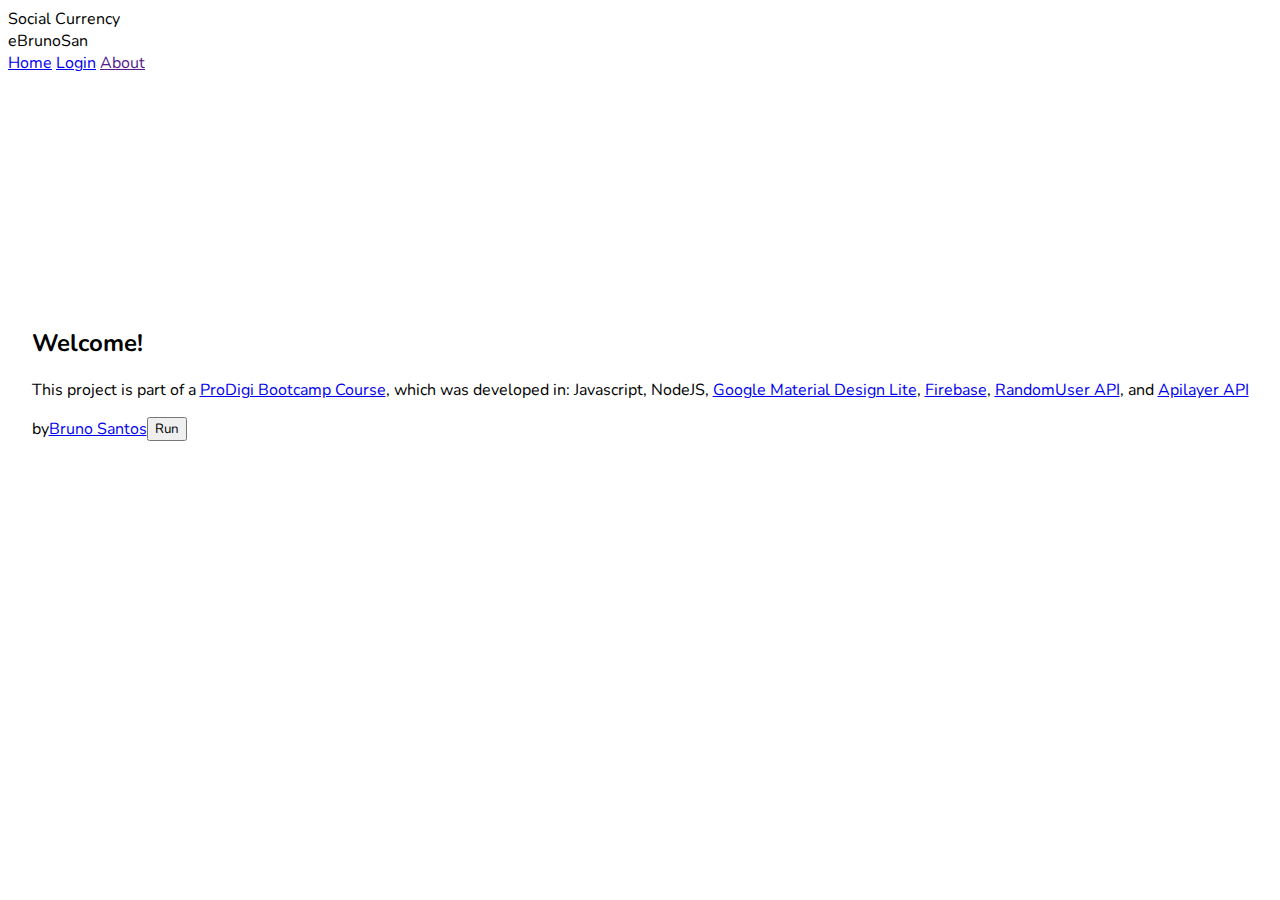
<file: index.html>
<!DOCTYPE html>
<html>
    <head>
        <title>Bruno Santos [eBrunoSan]</title>
        <meta charset="utf-8">
        <meta name="viewport" content="width=device-width, initial-scale=1.0">

        <!-- Material Design includes        -->
        <link href="https://code.getmdl.io/1.3.0/material.indigo-red.min.css" rel="stylesheet" />
        
        <!-- Google fonts -->
        <link href="https://fonts.googleapis.com/icon?family=Material+Icons" rel="stylesheet" />
        <link href="https://fonts.googleapis.com/css?family=Nunito:400,600,700" rel="stylesheet" />
        
        <!-- Main CSS -->
        <link href="css/index.css" rel="stylesheet" />
    </head>

    <!-- BODY -->
    <body>
        
        <!-- Login Dialog box       -->
        
        <dialog id="login-dialog" class="mdl-dialog">
            <h4 class="mdl-dialog__title">Social Currency</h4>
            <div class="mdl-dialog__content">
                <p>Ipsum lorem ...</p>
            </div>
            <div class="mdl-dialog__actions">
                <button id="btn-login" class="mdl-button mdl-js-button mdl-button--raised mdl-js-ripple-effect mdl-button--colored">Ok</button>
            </div>
        </dialog>
        
        
        <!-- Always shows a header, even in smaller screens. -->
        <div class = "mdl-layout mdl-js-layout mdl-layout--fixed-header">
          
          <header class = "mdl-layout__header">
            <div class = "mdl-layout__header-row">
               <!-- Title -->
               <span class="mdl-layout__title">Social Currency</span>
                
               <!-- Add spacer, to align navigation to the right -->
               <div class = "mdl-layout-spacer"></div>
            </div>
          </header>
         
          <div class = "mdl-layout__drawer">
            <span class = "mdl-layout-title">eBrunoSan</span>
            <nav class = "mdl-navigation">
               <a class = "mdl-navigation__link" href = "index.html">Home</a>
               <a class = "mdl-navigation__link" href = "login.html">Login</a>
               <a class = "mdl-navigation__link" href = "">About</a>
            </nav>
          </div>
      
          <main class = "mdl-layout__content  mdl-color--grey-300">
            <div id="mycard">

              <div class="mdl-card mdl-shadow--6dp">
                <div class="mdl-card__title">
                  <h2 class="mdl-card__title-text">Welcome!</h2>
                </div>

                <div class="mdl-card__supporting-text">
                  <p>This project is part of a <a href='http://www.prodigidevelopment.com/'>ProDigi Bootcamp Course</a>, 
                      which was developed in: Javascript, NodeJS, <a href='https://getmdl.io/'>Google Material Design Lite</a>,
                      <a href='https://firebase.google.com/'>Firebase</a>, 
                      <a href='https://randomuser.me/documentation'>RandomUser API</a>, and 
                      <a href='https://apilayer.com/'>Apilayer API</a>
                      
                  <div class="mdl-card__actions mdl-card--border">
                      by <a href='http://en.gravatar.com/ebrunosan'>Bruno Santos</a>
                      <div class="mdl-layout-spacer"></div>
                      
                      <button id="btn-run" class="mdl-button mdl-js-button mdl-button--raised mdl-button--colored mdl-js-ripple-effect">
                        Run
                      </button>
                  </div>
                  <!-- MDL-card actions -->

                </div>
                <!-- MDL-card supporting text -->

              </div>
              <!-- MDL card-->

            </div>    
            <!-- -->

          </main>
          
      </div> <!-- MDL layout -->
        
      <!-- Page scripts -->
      <script src="https://code.jquery.com/jquery-3.3.1.min.js"
          integrity="sha256-FgpCb/KJQlLNfOu91ta32o/NMZxltwRo8QtmkMRdAu8="
          crossorigin="anonymous"></script>

      <!-- MDL -->
      <script defer src="https://code.getmdl.io/1.3.0/material.min.js"></script>
        
      <!-- Custom scripts -->
      <script defer src="js/index.js"></script>

    </body>
</html>
</file>
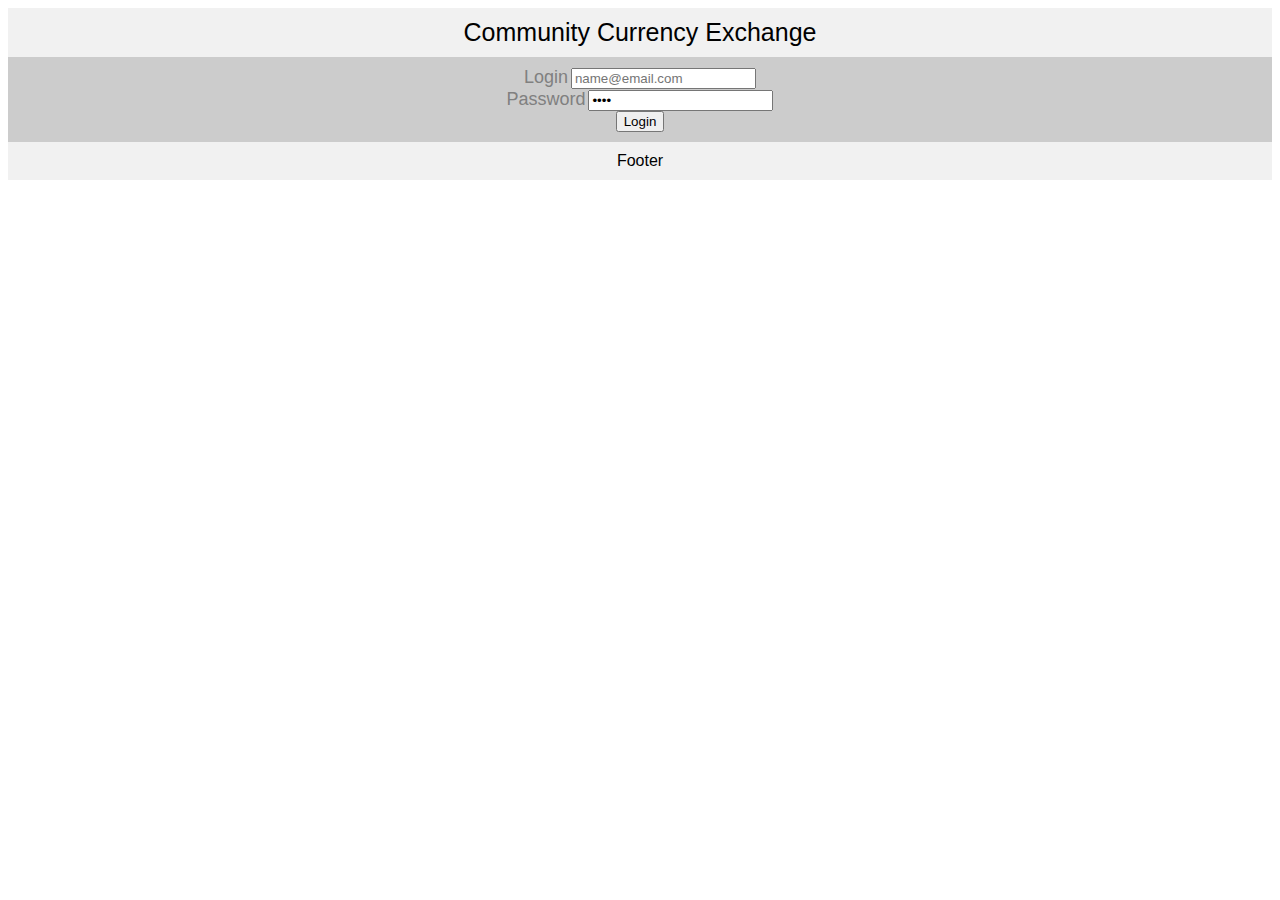
<file: _1_index.html>
<!DOCTYPE html>
<html lang="en">
<head>
	<title>Bruno Santos | Home</title>
	<meta charset="utf-8">
	<meta name="viewport" content="width=device-width, initial-scale=1">
	<link rel="stylesheet" type="text/css" href="assets/style.css">
</head>
<body>
<header>
	Community Currency Exchange
</header>

<main>
	<form action="_2_currency.html" method="">
		<label class="title">Login</label>
		<input type="text" id="login_user" name="login_user" placeholder="name@email.com"</input>
		<br/>
		<label class="title">Password</label>
		<input type="password" id="pwd_user" name="pwd_user" value="****"<input>
		<br/>
		<input type="submit" value="Login">
	<form>
</main>

<footer>
	Footer
<!--	<a href="https://www.linkedin.com/in/ebrunosan/"><i class="fa fa-linkedin"></i></a>  
	<a href="http://twitter.com/ebrunosan"><i class="fa fa-twitter"></i></a>  
	<a href="https://ebrunosan.wordpress.com/"><i class="fa fa-wordpress"></i></a> 
	<a href="https://github.com/ebrunosan"><i class="fa fa-github"></i></a> 
	<a href="https://stackoverflow.com/users/9797034/bruno-santos"><i class="fa fa-stack-overflow"></i></a> 
	<a href="https://codepen.io/ebrunosan/#"><i class="fa fa-codepen"></i></a> -->
</footer>

</body>
</html>
</file>
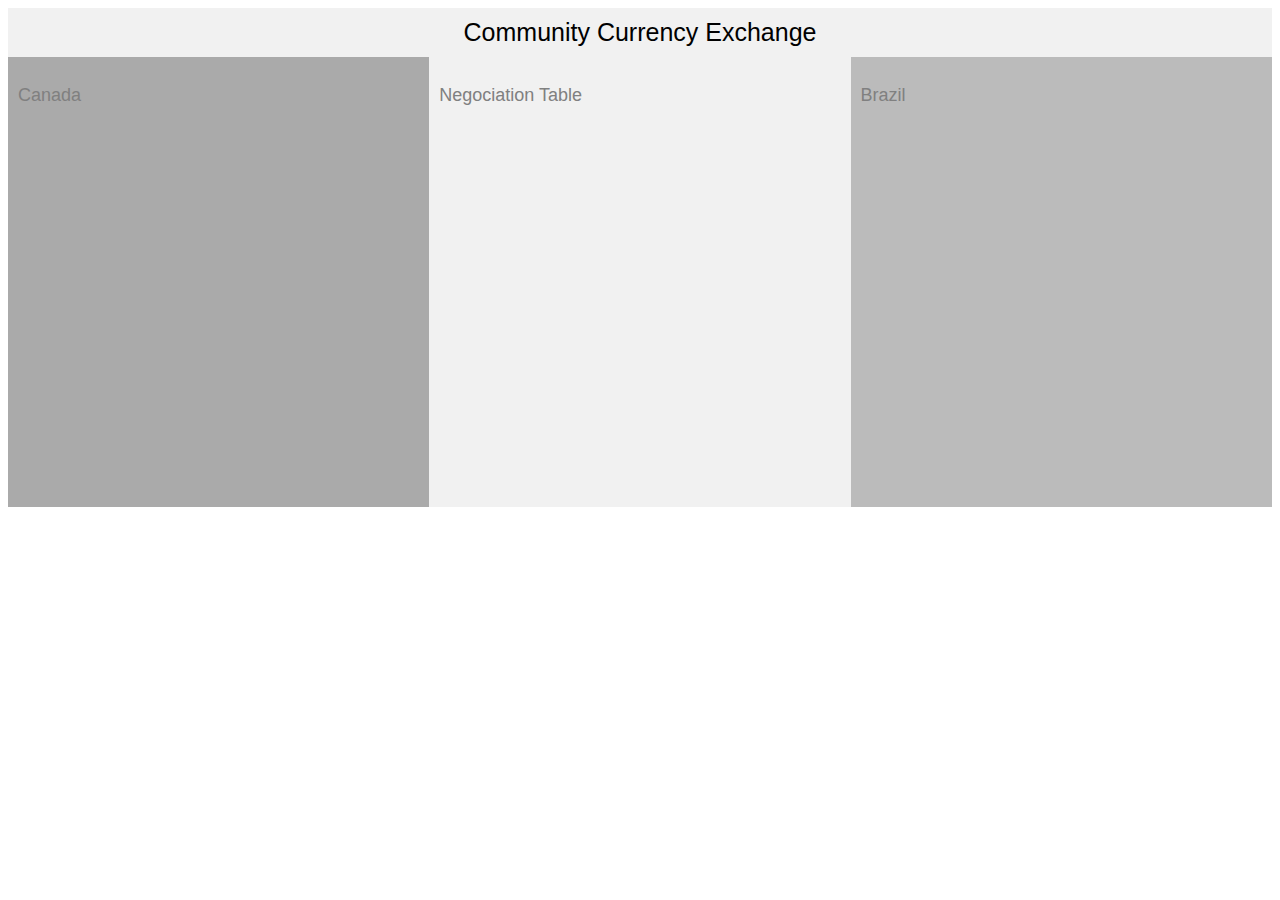
<file: list-users.html>
<!DOCTYPE html>
<html lang="en">
<head>
	<title>Bruno Santos | Home</title>
	<meta charset="utf-8">
	<meta name="viewport" content="width=device-width, initial-scale=1">
	<link rel="stylesheet" type="text/css" href="css/list-users.css">
</head>
<body>
	<header>
		Community Currency Exchange
	</header>

	<section id="left-sec"> 
		<p class="title">Canada</p>
		<!-- HERE it will be add users NODES -->
		<!-- HERE it will be add users NODES -->
	</section>

	<section id="center-sec"> 
		<p class="title">Negociation Table</p>
	</section> 

	<section id="right-sec"> 
		<p class="title">Brazil</p>
		<!-- HERE it will be add users NODES -->
		<!-- HERE it will be add users NODES -->
	</section> 

	<script src="js/list-users.js"></script>
</body>
</html>
</file>
<file: css/index.css>
* {
    box-sizing: border-box;
    font-family: 'Nunito', sans-serif;
}

#mycard {
  height: 600px;
  width:100%;
  display:flex;
  flex-direction: row;
  justify-content: center;
  align-items: center;
}

.mdl-card__actions {
	display: flex;
	box-sizing:border-box;
	align-items: center;
}
</file>
<file: assets/style.css>
/* --- Whole document --- */
* { box-sizing: border-box; }
body { font-family: Arial, Helvetica, sans-serif; }

/* --- header --- */
header {
    background-color: #f1f1f1;
    padding: 10px;
    text-align: center;
    font-size: 25px;
}

/* --- header --- */
main {
    background-color: #ccc;
    padding: 10px;
    text-align: center;
    font-size: 10px;
}

/* --- sections --- */
section {
    float: left;
    width: 33.33%;
    padding: 10px;
    height: 450px; /* Should be removed. Only for demonstration */
}

#left-sec { background-color:#aaa;}
#center-sec { background-color:#f1f1f1;}
#right-sec { background-color:#bbb;}

.title {
  color: grey;
  font-size: 18px;
}

/* --- footer --- */
footer {
	clear: both;
    background-color: #f1f1f1;
    padding: 10px;
    text-align: center;
	margin: 0;
}

/* --- User's chips --- */
.chip {
    height: 72px;
    font-size: 16px;
    line-height: 72px;
    border-radius: 36px;
    background-color: #ccc;
	margin-top: 4px;
    text-align: center;
}

.chip img {
    float: left;
    border-radius: 50%;
}

#left-sec img { float: right;}
#right-sec img { float: left;}

.chip span {
    padding: 0 10px 0 10px;
}

/* Responsive layout - makes the three columns stack on top of each other instead of next to each other */
@media only screen and (max-width: 600px) {
    section {
		width: auto;
		float: none;
	}
    aside {
		width: auto;
		float: none;
	}
}
</file>
<file: css/list-users.css>
/* --- Whole document --- */
* { box-sizing: border-box; }
body { font-family: Arial, Helvetica, sans-serif; }

/* --- header --- */
header {
    background-color: #f1f1f1;
    padding: 10px;
    text-align: center;
    font-size: 25px;
}

/* --- header --- */
main {
    background-color: #ccc;
    padding: 10px;
    text-align: center;
    font-size: 10px;
}

/* --- sections --- */
section {
    float: left;
    width: 33.33%;
    padding: 10px;
    height: 450px; /* Should be removed. Only for demonstration */
}

#left-sec { background-color:#aaa;}
#center-sec { background-color:#f1f1f1;}
#right-sec { background-color:#bbb;}

.title {
  color: grey;
  font-size: 18px;
}

/* --- footer --- */
footer {
	clear: both;
    background-color: #f1f1f1;
    padding: 10px;
    text-align: center;
	margin: 0;
}

/* --- User's chips --- */
.chip {
    height: 72px;
    font-size: 16px;
    line-height: 72px;
    border-radius: 36px;
    background-color: #ccc;
	margin-top: 4px;
    text-align: center;
}

.chip img {
    float: left;
    border-radius: 50%;
}

#left-sec img { float: right;}
#right-sec img { float: left;}

.chip span {
    padding: 0 10px 0 10px;
}

/* Responsive layout - makes the three columns stack on top of each other instead of next to each other */
@media only screen and (max-width: 600px) {
    section {
		width: auto;
		float: none;
	}
    aside {
		width: auto;
		float: none;
	}
}
</file>
